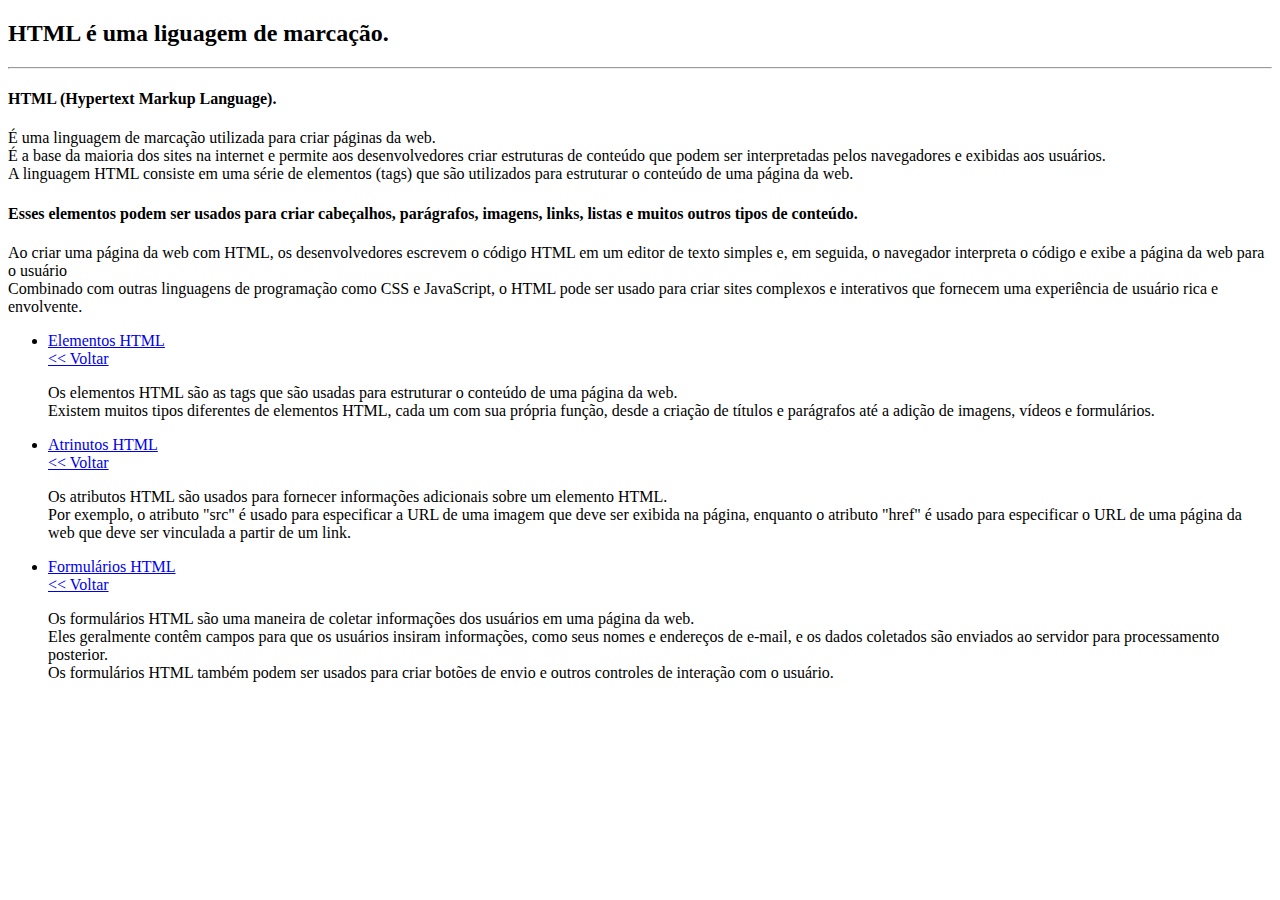
<file: index.html>
<!DOCTYPE html>
<html lang="en">
<head>
    <meta charset="UTF-8">
    <meta http-equiv="X-UA-Compatible" content="IE=edge">
    <meta name="viewport" content="width=device-width, initial-scale=1.0">
    <title>Informações do HTML</title>
</head>
<body>
    <h2> HTML é uma liguagem de marcação. </h2>
    <hr>
        <p><h4>HTML (Hypertext Markup Language).</h4>
        É uma linguagem de marcação utilizada para criar páginas da web.<br>
        É a base da maioria dos sites na internet e permite aos desenvolvedores criar estruturas de conteúdo que podem ser interpretadas pelos navegadores e exibidas aos usuários.<br>
        A linguagem HTML consiste em uma série de elementos (tags) que são utilizados para estruturar o conteúdo de uma página da web.<br>
        <h4>Esses elementos podem ser usados para criar cabeçalhos, parágrafos, imagens, links, listas e muitos outros tipos de conteúdo.</h4>
        Ao criar uma página da web com HTML, os desenvolvedores escrevem o código HTML em um editor de texto simples e, em seguida, o navegador interpreta o código e exibe a página da web para o usuário<br>
        Combinado com outras linguagens de programação como CSS e JavaScript, o HTML pode ser usado para criar sites complexos e interativos que fornecem uma experiência de usuário rica e envolvente.<br>
        </p>
        <p>
        <ul>
            <li id="inicio">
               <a href="#Os-elementos">Elementos HTML</a><br>
               <a href="#inicio"> << Voltar</a>
            </li>
            <p id="Os-elementos">Os elementos HTML são as tags que são usadas para estruturar o conteúdo de uma página da web.<br>
               Existem muitos tipos diferentes de elementos HTML, cada um com sua própria função, desde a criação de títulos e parágrafos até a adição de imagens, vídeos e formulários.
                </p>
            <li>
                <a href="#Os-Atributos">Atrinutos HTML</a><br>
                <a href="#inicio"> << Voltar</a>
            </li>
            <p id="#Os-Atrimutos">Os atributos HTML são usados para fornecer informações adicionais sobre um elemento HTML.<br>
               Por exemplo, o atributo "src" é usado para especificar a URL de uma imagem que deve ser exibida na página, enquanto o atributo "href" é usado para especificar o URL de uma página da web que deve ser vinculada a partir de um link.</p>
            <li>
                <a href="#Formulários-HTML">Formulários HTML</a><br>
                <a href="#inicio"> << Voltar</a>
            <p id="Formulários-HTML">Os formulários HTML são uma maneira de coletar informações dos usuários em uma página da web.<br>
               Eles geralmente contêm campos para que os usuários insiram informações, como seus nomes e endereços de e-mail, e os dados coletados são enviados ao servidor para processamento posterior.<br>
               Os formulários HTML também podem ser usados para criar botões de envio e outros controles de interação com o usuário.</p>
            </li>
        </ul>            
        </p>

    
</body>
</html>
</file>
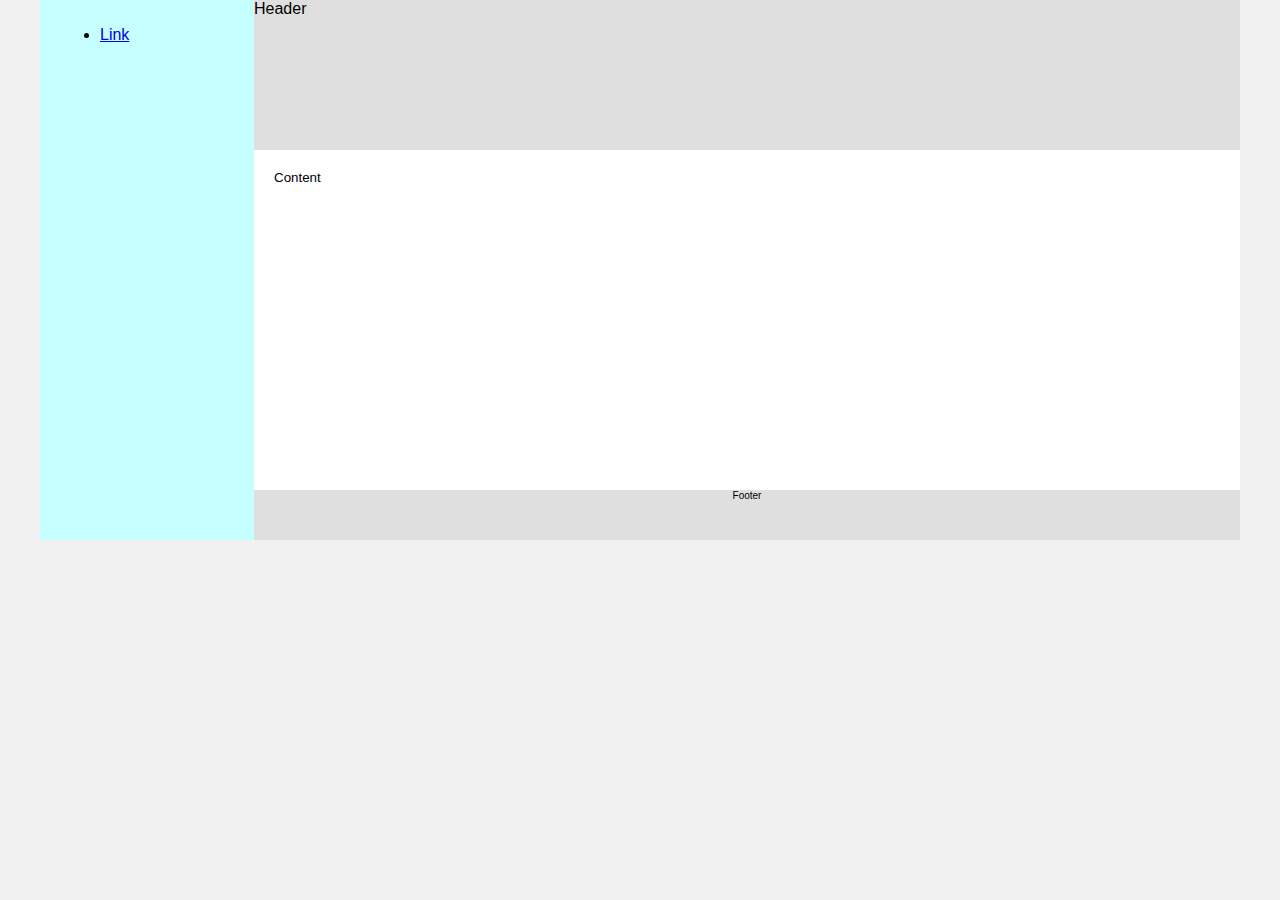
<file: template.html>
<!DOCTYPE html>
<html lang="en">
<head>
    <meta charset="UTF-8">
    <meta http-equiv="X-UA-Compatible" content="IE=edge">
    <meta name="viewport" content="width=device-width, initial-scale=1.0">
    <title>Template - Utilizar como modelo</title>
    <link rel="stylesheet" href="base.css">
</head>
<body>
    <div class="wrapper">
        <div class="menu">
            <!-- Aqui vai o seu menu -->
            <ul>
                <li><a href="#">Link</a></li>
            </ul>
        </div>

        <div class="main">
            <div class="header">
                Header
                <!-- Aqui vai o seu header -->
            </div>
    
            <div class="content">
                Content
                <!-- Aqui vai o seu conteúdo -->
            </div>
    
            <div class="footer">
                Footer
                <!-- Aqui vai o seu rodapé -->
            </div>
        </div>
    </div>
</body>
</html>
</file>
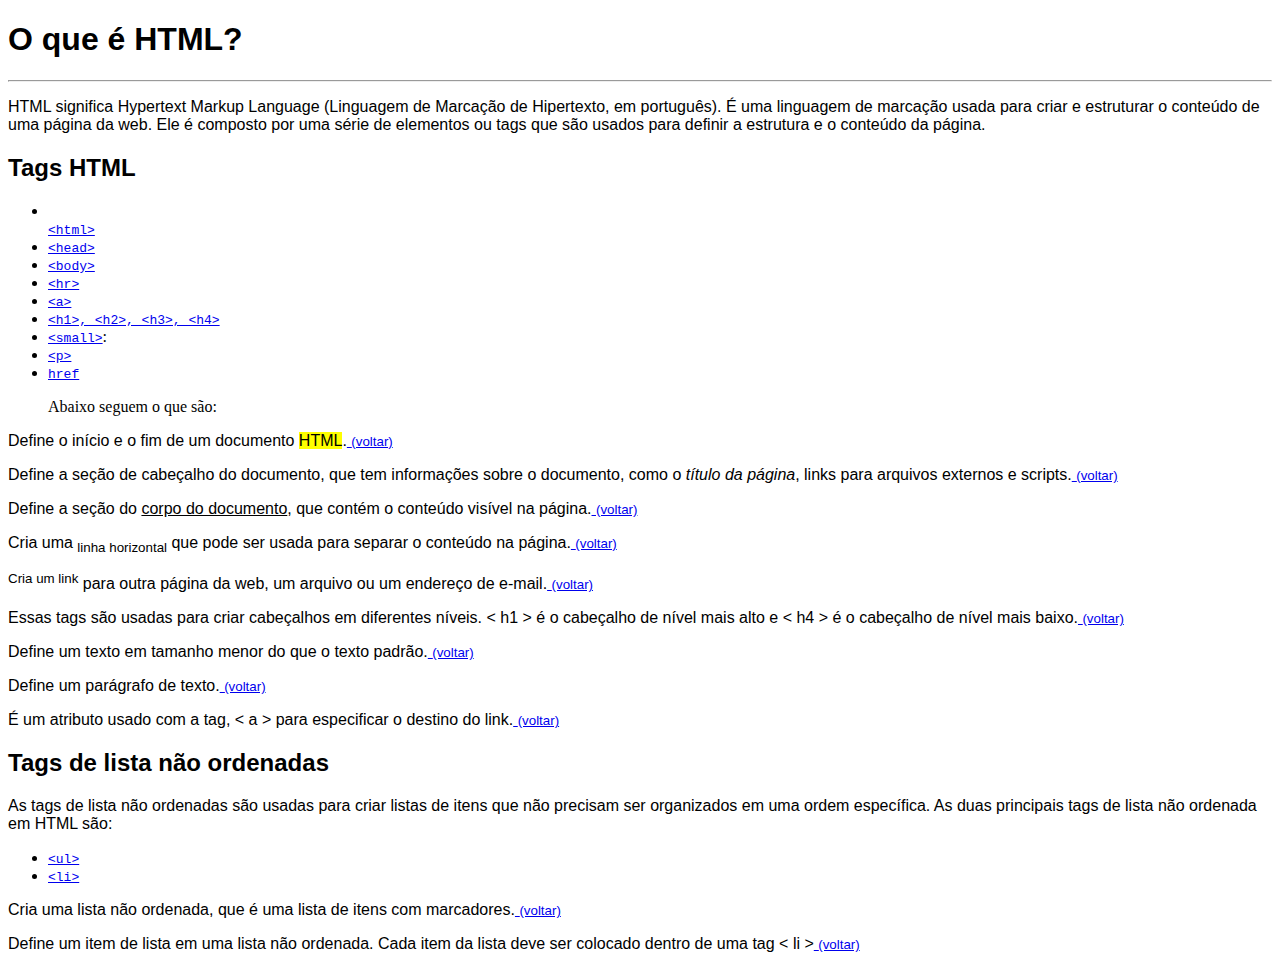
<file: trabalho.html>
<!DOCTYPE html>
<html>
  <head>
    <title>Exemplo de Página HTML</title>
  </head>
  <body>
    
    <h1  style="font-family: Arial, sans-serif;">O que é HTML?</h1>
    <hr>
   
    <p style="font-family: Arial, sans-serif;">HTML significa Hypertext Markup Language (Linguagem de Marcação de Hipertexto, em português). É uma linguagem de marcação usada para criar e estruturar o conteúdo de uma página da web. Ele é composto por uma série de elementos ou tags que são usados para definir a estrutura e o conteúdo da página.</p>
    
    <h2 style="font-family: Arial, sans-serif;" id="inicio">Tags HTML</h2>
    
    <ul>
      <li></li><a href="#html"><code>&lt;html&gt;</code></a></li>
      <li><a href="#head"><code>&lt;head&gt;</a></code></li>
      <li><a href="#body"><code>&lt;body&gt;</a></code></li>
      <li><a href="#hr"><code>&lt;hr&gt;</a></code></li>
      <li><a href="#a"><code>&lt;a&gt;</a></code></li>
      <li><a href="#h1h2h3h4"><code>&lt;h1&gt;, &lt;h2&gt;, &lt;h3&gt;, &lt;h4&gt;</a></code></li>
      <li><a href="#small"><code>&lt;small&gt;</a></code>:</li>
      <li><a href="#p"><code>&lt;p&gt;</a></code></li>
      <li><a href="#href"><code>href</a></code></li>
    </ul>
    <blockquote> Abaixo seguem o que são:</blockquote>
    <p id="html" style="font-family: Arial, sans-serif;"> Define o início e o fim de um documento <mark>HTML</mark>.<a href="#inicio"> <small>(voltar)</small></a><br>
    <p id="head" style="font-family: Arial, sans-serif;">Define a seção de cabeçalho do documento, que tem informações sobre o documento, como o <i>título da página</i>, links para arquivos externos e scripts.<a href="#inicio"> <small>(voltar)</small></a><br>
    <p id="body" style="font-family: Arial, sans-serif;">Define a seção do <u>corpo do documento</u>, que contém o conteúdo visível na página.<a href="#inicio"> <small>(voltar)</small></a><br>
    <p id="hr" style="font-family: Arial, sans-serif;">Cria uma <sub>linha horizontal</sub> que pode ser usada para separar o conteúdo na página.<a href="#inicio"> <small>(voltar)</small></a><br>
    <p id="a" style="font-family: Arial, sans-serif;"><sup>Cria um link</sup> para outra página da web, um arquivo ou um endereço de e-mail.<a href="#inicio"> <small>(voltar)</small></a><br>
    <p id="h1h2h3h4" style="font-family: Arial, sans-serif;">Essas tags são usadas para criar cabeçalhos em diferentes níveis. < h1 > é o cabeçalho de nível mais alto e < h4 > é o cabeçalho de nível mais baixo.<a href="#inicio"> <small>(voltar)</small></a><br>
    <p id="small" style="font-family: Arial, sans-serif;">Define um texto em tamanho menor do que o texto padrão.<a href="#inicio"> <small>(voltar)</small></a><br>
    <p id="p" style="font-family: Arial, sans-serif;">Define um parágrafo de texto.<a href="#inicio"> <small>(voltar)</small></a><br>
    <p id="href" style="font-family: Arial, sans-serif;">É um atributo usado com a tag, < a > para especificar o destino do link.<a href="#inicio"> <small>(voltar)</small></a>
    </p>
    <h2 style="font-family: Arial, sans-serif;">Tags de lista não ordenadas</h2>
    <p style="font-family: Arial, sans-serif;">As tags de lista não ordenadas são usadas para criar listas de itens que não precisam ser organizados em uma ordem específica. As duas principais tags de lista não ordenada em HTML são:</p>
    
    <ul id="inicio2">
      <li><a href="#ul"><code>&lt;ul&gt;</a></code></li>
      <li><a href="#li"><code>&lt;li&gt;</a></code></li>
    </ul>
   
    <p id="ul" style="font-family: Arial, sans-serif;">Cria uma lista não ordenada, que é uma lista de itens com marcadores.<a href="#inicio2"> <small>(voltar)</small></a><br>
    <p id="li" style="font-family: Arial, sans-serif;">Define um item de lista em uma lista não ordenada. Cada item da lista deve ser colocado dentro de uma tag < li ><a href="#inicio2"> <small>(voltar)</small></a></P>
    </p>
  
</body>
</html>
</file>
<file: base.css>
html, body {
    margin: 0;
}
body {
    background-color: #f1f1f1;
    display: flex;
    justify-content: center;
}

.wrapper {
    width: 1200px;
    display: flex;
    margin: 0 auto;
    background-color: aquamarine;
    font-family: Verdana, Geneva, Tahoma, sans-serif;
    font-size:medium;
    text-align: justify;
}
.main {
    display: flex;
    flex-flow: column;
    width: 85%;
}
.menu {
    width: 15%;
    background-color: rgb(198, 255, 255);
    padding: 10px 20px 0px;
}
.header {
    background-color: #dfdfdf;
    min-height: 150px;
}
.content {
    background-color: white;
    min-height: 300px;
    padding: 20px;
    font-family: Verdana, Tahoma, sans-serif;
    font-size: smaller;
    text-align: justify;
}
.footer {
    background-color: #dfdfdf;
    min-height: 50px;
    font-family: Verdana, Tahoma, sans-serif;
    font-size: x-small;
    text-align: center;
}
table {
    border-collapse: collapse; 
    width: 100%; 
    padding: 1px; 
  table {
    border-collapse: collapse; /* une as bordas das células da tabela */
    width: 100%; /* define a largura da tabela */
    padding: 1px; /* adiciona espaçamento interno de 10px em todas as células da tabela */
}
</file>
